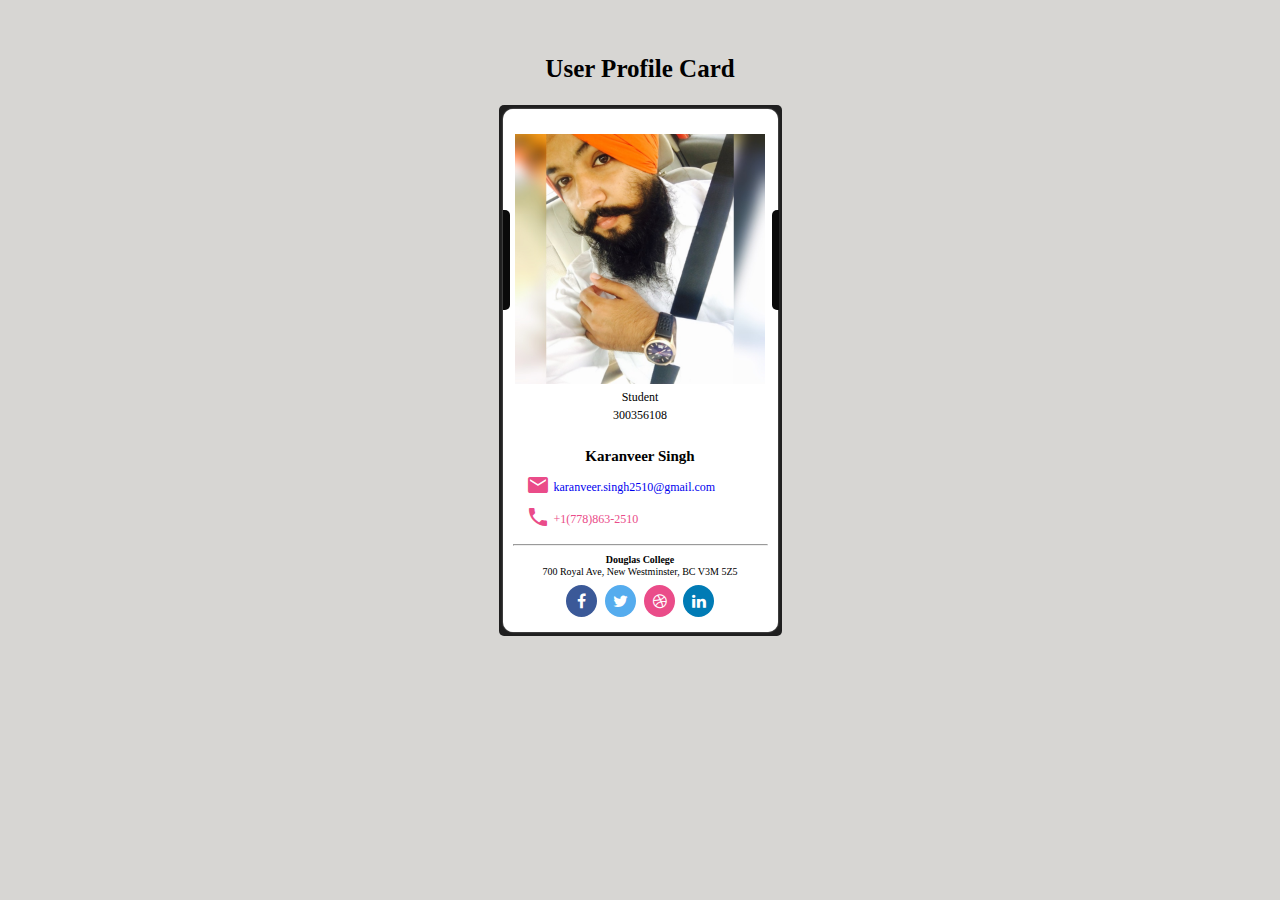
<file: contact_page.html>
<!DOCTYPE html>
<html lang="en">
<head>
    <meta charset="UTF-8">
    <meta http-equiv="X-UA-Compatible" content="IE=edge">
    <meta name="viewport" content="width=device-width, initial-scale=1.0">
    <title>Document</title>
</head>
<body>
    <link rel="stylesheet" href="styles.css">
    <link rel="stylesheet" href="https://cdnjs.cloudflare.com/ajax/libs/font-awesome/4.7.0/css/font-awesome.min.css">
    <link href="https://fonts.googleapis.com/icon?family=Material+Icons" rel="stylesheet">
    <h1>User Profile Card</h1>
	<div class="id_card_holder">
		<div class="id_card">
			<div class="photo">
				<img src="dp.jpeg" height="250px" width="250px">
			</div>
			<h3>Student</h3>
            <h3>300356108</h3>
            <br>
            <h2>Karanveer Singh</h2>
            <div class="email">
                <table>
                    <tr>
                        <td>
                            <i class="material-icons">mail</i>
                        </td>
                    <td><a href="mailto:karanveer.singh2510@gmail.com?subject=Urgent:%20this%20email%20is%20urgent!&body=%0D%0A%0D%0A%0D%0AThis%20mail%20was%20generated%20by%20me.">karanveer.singh2510@gmail.com</a></td>
                    </tr>
                    <tr>
                        <td>
                            <i class="material-icons">phone</i>
                        </td>
                        <td>+1(778)863-2510</td>
                    </tr>
                </table>
            </div>
			<hr>
			<p style="line-height:12px"><strong>Douglas College</strong><br> 700 Royal Ave, New Westminster, BC V3M 5Z5<p>
	        <div class="social_media">
                <a href="https://www.facebook.com/douglascollege/" class="fa fa-facebook"></a>
                <a href="https://twitter.com/douglascollege" class="fa fa-twitter"></a>
                <a href="https://www.douglascollege.ca" class="fa fa-dribbble"></a>
                <a href="https://ca.linkedin.com/school/douglas-college/" class="fa fa-linkedin"></a>
            </div>
	</div>
</body>
</html>
</file>
<file: styles.css>
body {
    background-color: #d7d6d3;
    font-family:'verdana';
}
.id_card_holder {
    width: 275px;
    padding: 4px;
    margin: 0 auto;
    background-color: #1f1f1f;
    border-radius: 5px;
    position: relative;
}
.id_card_holder:after {
    content: '';
    width: 7px;
    display: block;
    background-color: #0a0a0a;
    height: 100px;
    position: absolute;
    top: 105px;
    border-radius: 0 5px 5px 0;
}
.id_card_holder:before {
    content: '';
    width: 7px;
    display: block;
    background-color: #0a0a0a;
    height: 100px;
    position: absolute;
    top: 105px;
    left: 273px;
    border-radius: 5px 0 0 5px;
}
.id_card {
    padding: 10px;
    background-color: #fff;
    border-radius: 10px;
    text-align: center;
    box-shadow: 0 0 1.5px 0px #b9b9b9;
}
.id_card img {
    margin: 0 auto;
}
.header img {
    width: 100px;
    margin-top: 15px;
}
.photo img {
    width: 250px;
    margin-top: 15px;
}
.photo_circle img {
    width: 140px;
    margin-top: 15px;
    border-radius: 50%;

}
h1 {
    font-size: 25px;
    padding: 5px;
    margin-top: 50px;
    text-align: center;
    font-style: normal;
}
h2 {
    font-size: 15px;
    margin: 5px 0;
}
h3 {
    font-size: 12px;
    margin: 2.5px 0;
    font-weight: 300;
}
p {
    font-size: 10px;
    margin: 2px;
}

.fa {
    padding: 8px;
    width:15px;
    text-align: center;
    margin: 5px 2px;  
    text-decoration: none;
    border-radius: 50%;
  }
  .fa-facebook {  
    background: #3B5998;  
    color: white;  
  }  
  .fa-twitter {
    background: #55ACEE;
    color: white;
  }

  .fa-dribbble {
    background: #ea4c89;
    color: white;
  }  
  .fa-linkedin {
    background: #007bb5;
    color: white;
  }

  .contact_btn{
    align-items: center;
    display: flex;
    color: #ffffff;
    justify-content: center;
    position: relative;
    background: #000;
    padding: 5px;
  }
a:link{
    text-decoration: none;
}
  a:visited { text-decoration: none; color:white; }
  a:hover { text-decoration: none; color:#3B5998; }
  a:focus { text-decoration: none; color:yellow; }
  a:hover, a:active { text-decoration: none; color:#007bb5 }

.email{
    font-size: 12px;
    color: #ea4c89;
    padding-left: 10px;
    text-align: left;
    padding-right: 10px;
}
</file>
